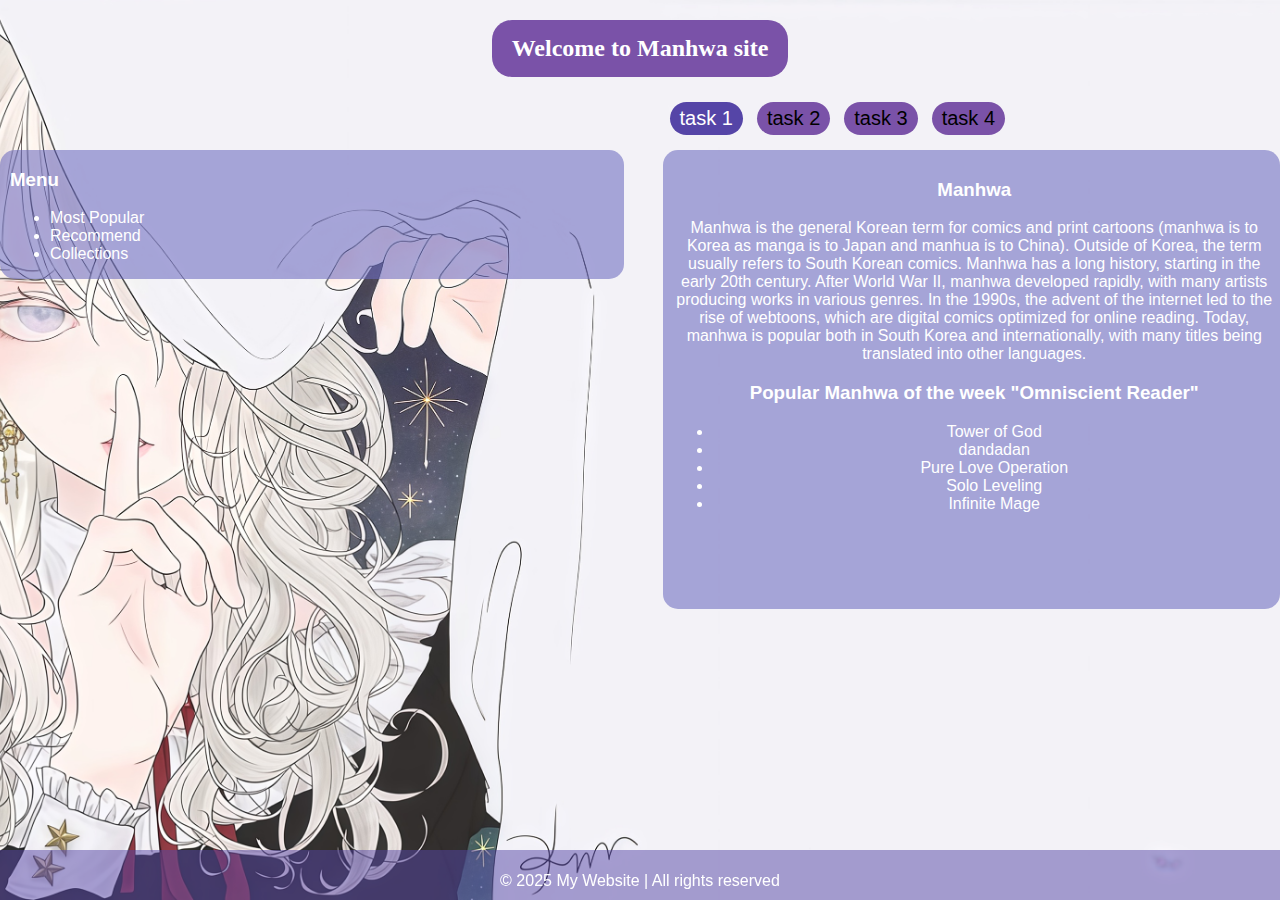
<file: index.html>
<!DOCTYPE html>
<html>
    <head>
     <meta charset="utf-8">
         <title>
            The first page of my website
        </title>
        <link rel="stylesheet" href="Style.css">
        </head>
        <body>
            <div id="Title"
             style="text-align: center;">
            <h2> Welcome to Manhwa site </h2>
            </div>
            <div id = "nav" 
            style="text-align: right; padding-right: 270px;">
                <a href="index.html" class="active">task 1</a>
                <a href="task2.html">task 2</a>
                <a href="task3.html">task 3</a>
                <a href="task4.html">task 4</a>
            </div>

            <div id="sidebar"
            style="text-align: left; padding-left: 10px; float: left; width: 48%; height: 100%;">
                    <h3>Menu</h3>
                <ul>
                <li> Most Popular </li>
                <li> Recommend </li>
                <li> Collections </li>
                </ul>
            </div>

           

            <div id="content"
            style="text-align: center; padding-right: 5px; float: right; width: 47%; height: 100%;">
                <h3>Manhwa</h3>
                <p>Manhwa is the general Korean term for comics and print cartoons (manhwa is to Korea as manga is to Japan and manhua is to China). Outside of Korea, the term usually refers to South Korean comics. Manhwa has a long history, starting in the early 20th century. After World War II, manhwa developed rapidly, with many artists producing works in various genres. In the 1990s, the advent of the internet led to the rise of webtoons, which are digital comics optimized for online reading. Today, manhwa is popular both in South Korea and internationally, with many titles being translated into other languages.</p>
                <h3 style="font-weight: bold;">Popular Manhwa of the week "Omniscient Reader" </h3>
                <ul>
                    <li>Tower of God</li>
                    <li>dandadan</li>
                    <li>Pure Love Operation </li>
                    <li>Solo Leveling</li>
                    <li>Infinite Mage</li>
                </ul>
                

                <footer>
                    <p>&copy; 2025 My Website | All rights reserved</p>
                </footer>
            </body>
</file>
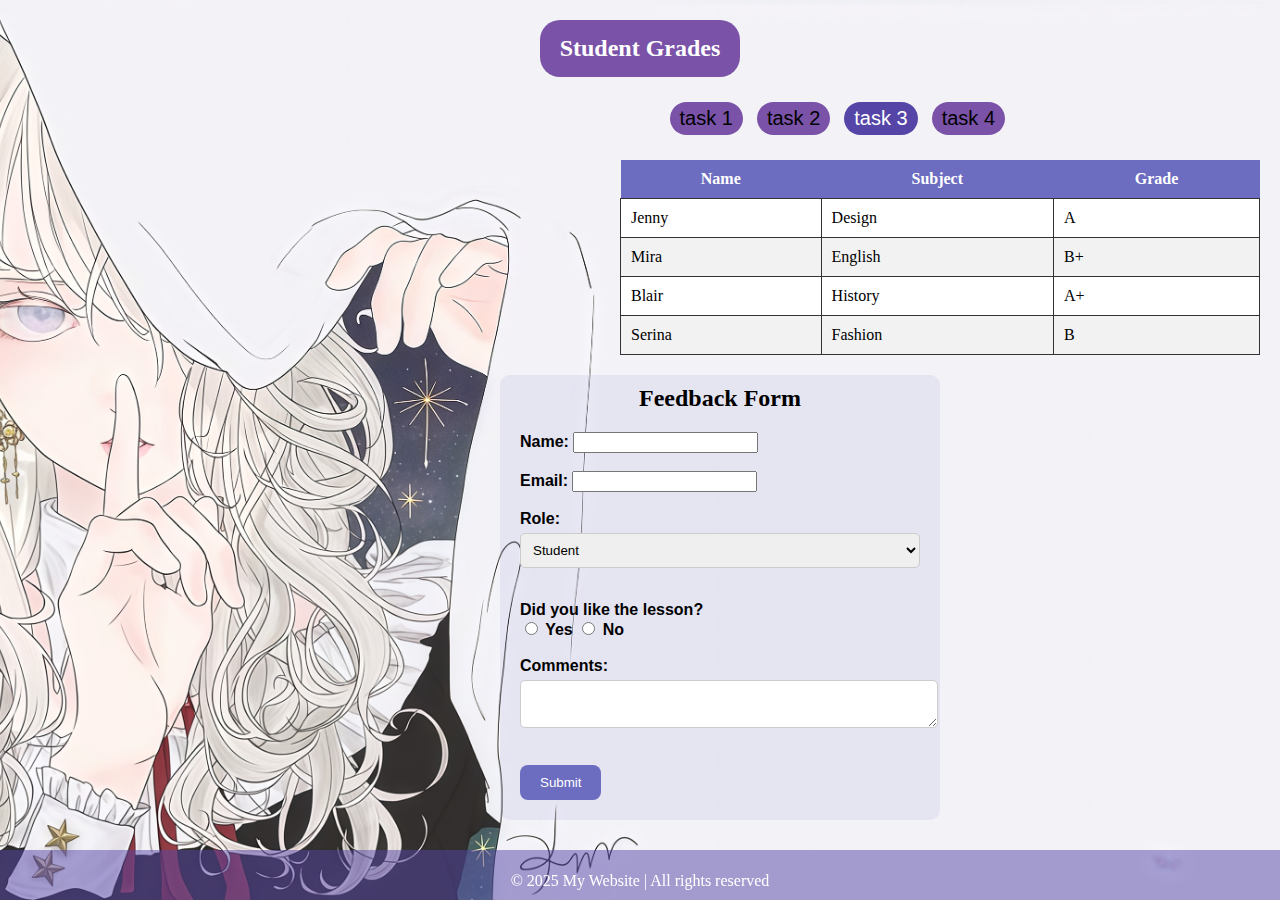
<file: task3.html>
<!DOCTYPE html>
<html lang="en">
<head>
    <meta charset="utf-8">
    <title>Grades and Feedback</title>
    <link rel="stylesheet" href="Style.css">
</head>
<body>
    <div id="StudentGrades"
    style="text-align: center;">
        <h2>Student Grades</h2>
    </div>

    <div id="nav" style="text-align: right; padding-right: 270px;">
        <a href="index.html">task 1</a>
        <a href="task2.html">task 2</a>
        <a href="task3.html" class="active">task 3</a>
        <a href="task4.html">task 4</a>
    </div>

    <!-- Table -->
    <div id="table-section">
        <table>
            <thead>
                <tr>
                    <th>Name</th>
                    <th>Subject</th>
                    <th>Grade</th>
                </tr>
            </thead>
            <tbody>
                <tr>
                    <td>Jenny</td>
                    <td>Design</td>
                    <td>A</td>
                </tr>
                <tr class="highlight-row">
                    <td>Mira</td>
                    <td>English</td>
                    <td>B+</td>
                </tr>
                <tr>
                    <td>Blair</td>
                    <td>History</td>
                    <td>A+</td>
                </tr>
                <tr>
                    <td>Serina</td>
                    <td>Fashion</td>
                    <td>B</td>
                </tr>
            </tbody>
        </table>
    </div>

    <!-- Form -->
    
    <form id="feedback-form">
        <h2>Feedback Form</h2>
        <label for="name">Name:</label>
        <input type="text" id="name" name="name"><br><br>

        <label for="email">Email:</label>
        <input type="email" id="email" name="email"><br><br>

        <label for="role">Role:</label>
        <select id="role" name="role">
            <option>Student</option>
            <option>Teacher</option>
            <option>Other</option>
        </select><br><br>

        <label>Did you like the lesson?</label><br>
        <label><input type="radio" name="like" value="yes"> Yes</label>
        <label><input type="radio" name="like" value="no"> No</label><br><br>

        <label for="comments">Comments:</label><br>
        <textarea id="comments" name="comments"></textarea><br><br>

        <button type="submit" class="submit-btn">Submit</button>
    </form>

    <footer>
        <p>&copy; 2025 My Website | All rights reserved</p>
    </footer>
</body>

</html>
</file>
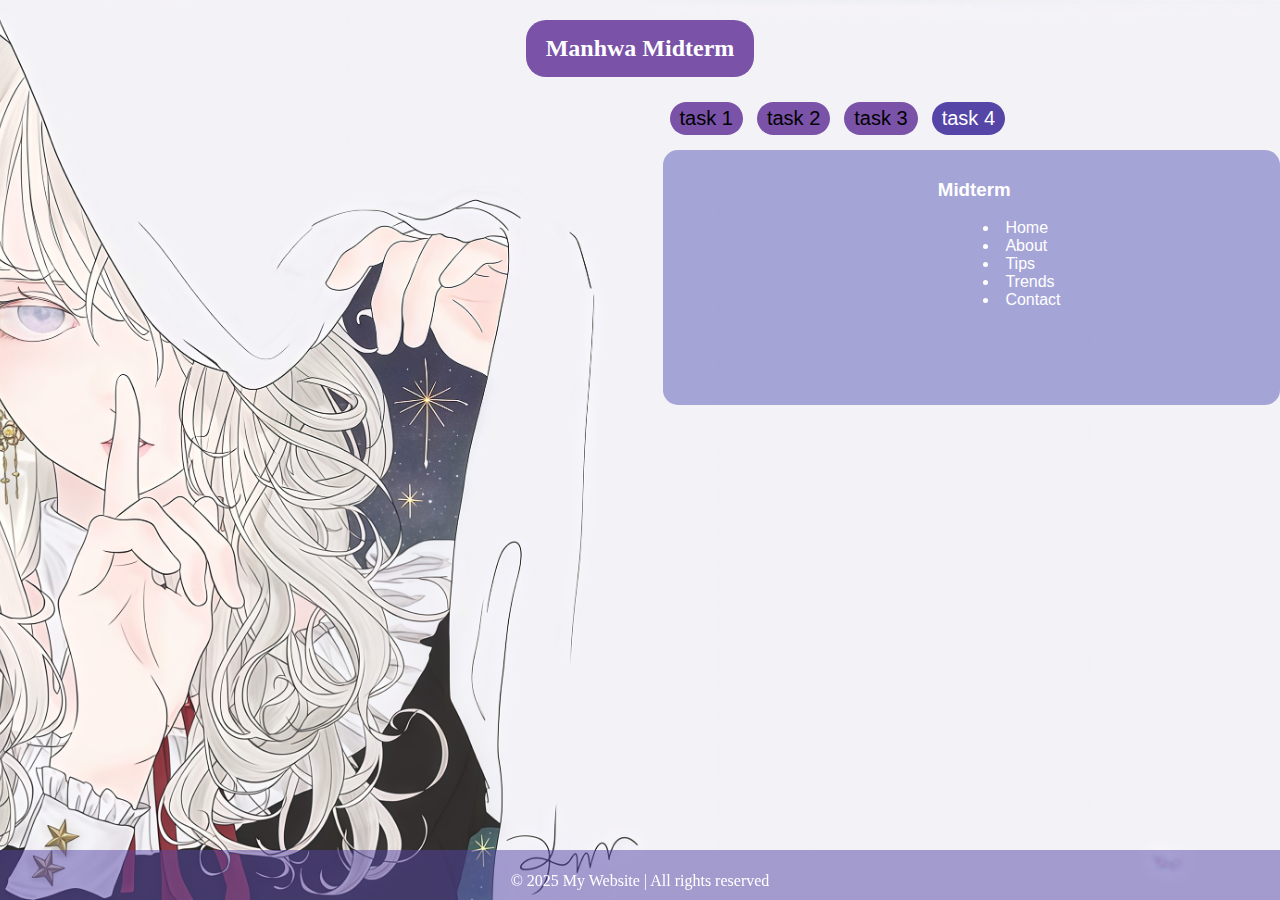
<file: task4.html>
<!DOCTYPE html>
<html>
    
    <head>
        <meta charset="utf-8">
        <title>
            IDK WHAT TO PUT
        </title>
        <link rel="stylesheet" href="Style.css">
        </head>
        <body>
            <div id="TASK4"
             style="text-align: center;">
            <h2> Manhwa Midterm </h2>
            </div>
            <div id = "nav" 
            style="text-align: right; padding-right: 270px;">
                <a href="index.html">task 1</a>
                <a href="task2.html">task 2</a>
                <a href="task3.html">task 3</a>
                <a href="task4.html " class="active">task 4</a>
            </div>

            <div id="content"
style="text-align: center; padding-right: 5px; float: right; width: 47%; height: 100%;">                   <h3>Midterm</h3>
                    
                    <ul style="list-style-position: inside; text-align: left; padding-left: 310px;">
                    <li> Home </li>
                    <li> About </li>
                    <li> Tips </li>
                    <li>Trends </li>
                    <li> Contact </li>
            </ul>
        </div>
                <footer>
                    <p>&copy; 2025 My Website | All rights reserved</p>
                </footer>
            </body>
</file>
<file: Style.css>
body {
  margin: 0;
  padding: 0;
  background-image: url("MANHWAA.jpg"); 
  background-size: cover;   
  background-repeat: no-repeat; 
  background-attachment: fixed; 
  background-position: center;  
}


h1{
    
     font-family: Georgia, 'Times New Roman', Times, serif;
    text-align: center;
    display: inline-block;
    background: #7a52a8; 
    color: white;
    padding: 15px 20px;
    border-radius: 20px;
    font-size: 25px;
}
#Title h2 {
     font-family: Georgia, 'Times New Roman', Times, serif;
    text-align: center;
    display: inline-block;
    background: #7a52a8; 
    color: white;
    padding: 15px 20px;
    border-radius: 20px;
}

#about h2 {
     font-family: Georgia, 'Times New Roman', Times, serif;
    text-align: right;
    display: inline-block;
    background: #7a52a8; 
    color: white;
    padding: 15px 20px;
    border-radius: 20px;
    font-size: 18px;
}


#nav a {
    font-family: 'Segoe UI', Tahoma, Geneva, Verdana, sans-serif;    
    color: rgb(0, 0, 0); 
    font-size: 20px;
    font-weight: 500;
    display: inline-block;
    background: #7a52a8; 
    padding: 5px 10px;
    border-radius: 20px;
    text-decoration: none; 
    margin: 5px;
}

#nav a:hover {
    background: rgb(204, 133, 217); 
    color: black;
}

#nav a.active {
  
  color: white; 
    background: #5545a7;
}

#sidebar {
    font-family: 'Segoe UI', Tahoma, Geneva, Verdana, sans-serif;
    background: rgba(108, 107, 192, 0.579);
    color:white;
    border-radius: 15px;
    display: inline-block;
    font-weight: 500;

    
}


#content  {
    font-family: 'Segoe UI', Tahoma, Geneva, Verdana, sans-serif;
    background: rgba(108, 107, 192, 0.579);
    border-radius: 15px;
    display: inline-block;
    margin-left: 20px;
    padding: 10px;
    color: white;
    width: 60%;
    padding-bottom: 80px;
    
}
#sidebar,
#content {
    display: inline-block;
    vertical-align: top; 
    margin-top: 10px;
}
footer {
  background: #5545a781; 
  color: white;         
  text-align: center;  
  height: 50px;         
  line-height: 30px;     
  
  position: fixed;       
  bottom: 0;            
  left: 0;
  width: 100%;           
}

#StudentGrades h2 {
    font-family: Georgia, 'Times New Roman', Times, serif;
    text-align: center;
    display: inline-block;
    background: #7a52a8; 
    color: white;
    padding: 15px 20px;
    border-radius: 20px;
}

#TASK4 h2 {
    font-family: Georgia, 'Times New Roman', Times, serif;
    text-align: center;
    display: inline-block;
    background: #7a52a8; 
    color: white;
    padding: 15px 20px;
    border-radius: 20px;
}

.imageS {
    display: block;
    margin-left: 90px;
    
    border-radius: 10%;
    margin-top: -10px;
}
a {
  text-decoration: none; 
  color: #6c6cc0;
  font-weight: bold; 
  transition: color 0.3s ease; 
}

a:hover {
  color: #ff7ee2; 
}


table {
  width: 50%;
  margin: 20px 20px 20px auto;
  border-collapse: collapse;
  text-align: left;
}

th {
  background-color: #6c6cc0;
  color: white;
  padding: 10px;
  text-align: center;
}

td {
  border: 1px solid #333;
  padding: 10px;
  text-align: left;
}

tr:nth-child(even) {
  background-color: #f2f2f2;
}

tr:nth-child(odd) {
  background-color: #ffffff;
}

.highlight-row {
  background-color: #ffef96;
}

#feedback-form {
  width: 400px;
  margin: 30px 20px 30px auto;
  background: rgba(108, 107, 192, 0.1);
  padding: 20px;
  border-radius: 10px;
  font-family: Arial, sans-serif;
  text-align: left;
  margin-right: 340px;
  margin-top: 0px;
}

#feedback-form label {
  font-weight: bold;

}
#feedback-form h2 {
     font-family: Georgia, 'Times New Roman', Times, serif;
    text-align: center;
    color: rgb(0, 0, 0);
    margin-top: -10px;
}


#feedback-form select,
#feedback-form textarea {
  width: 100%;
  padding: 8px;
  margin: 5px 0 15px 0;
  border: 1px solid #ccc;
  border-radius: 5px;
}


.submit-btn {
  background: #6c6cc0;
  color: white;
  padding: 10px 20px;
  border: none;
  border-radius: 8px;
  cursor: pointer;
  transition: 0.3s;
}

.submit-btn:hover {
  background: #ff7ee2;
}
</file>
